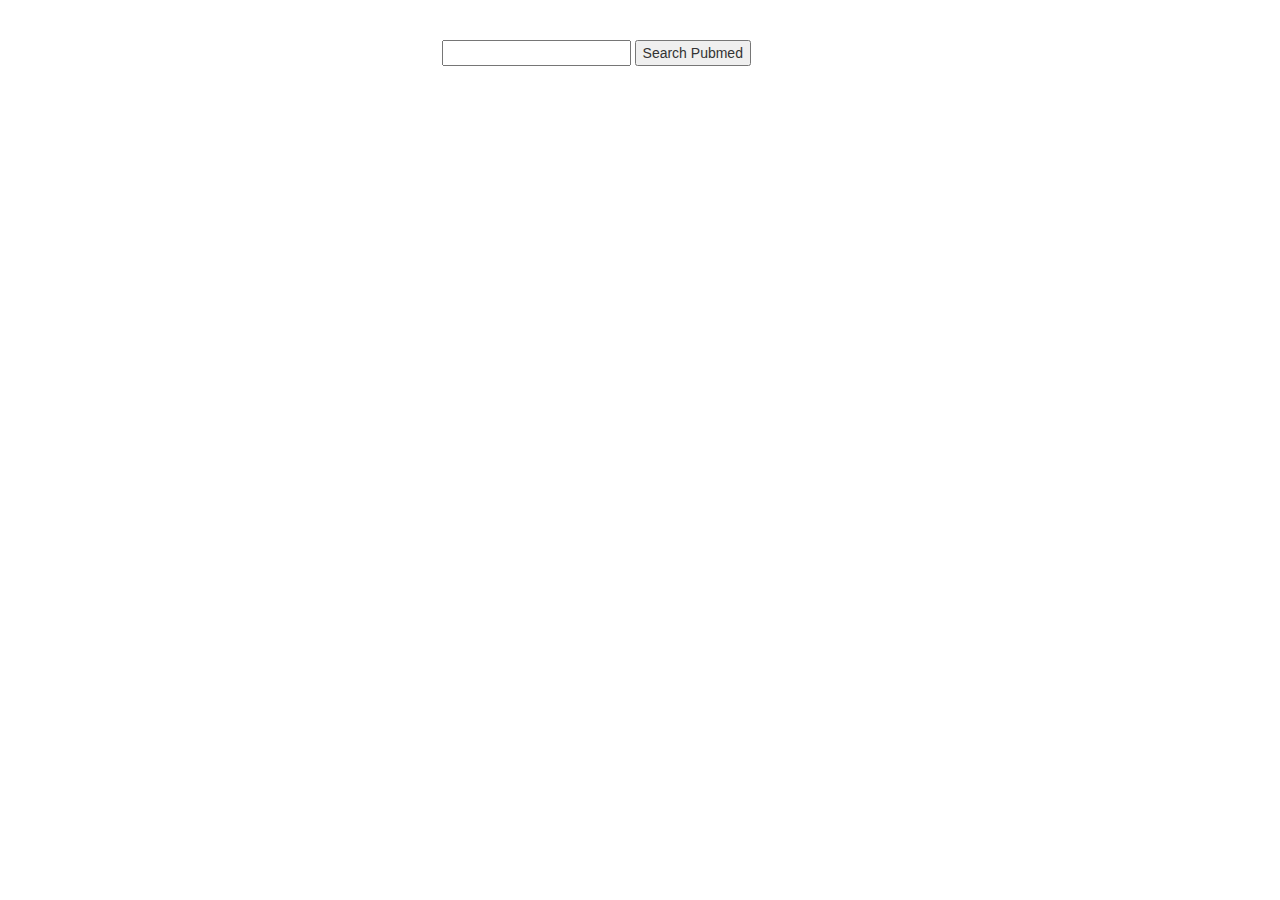
<file: pubmed.html>
<!DOCTYPE html>
<html>
<head>
  <link rel="stylesheet" href="https://maxcdn.bootstrapcdn.com/bootstrap/3.3.5/css/bootstrap.min.css">
  <script src="https://ajax.googleapis.com/ajax/libs/jquery/1.11.3/jquery.min.js"></script>
<script>
var baseURL = "http://eutils.ncbi.nlm.nih.gov/entrez/eutils/";
var esearch = "esearch.fcgi?db=pubmed&retmode=json&term=";
var efetch = "efetch.fcgi?db=pubmed&rettype=abstract&id=";
$(document).ready(function(){
    $("button").click(function(e){
        e.preventDefault();
        var term = $('input[name=searchPubmed]').val();
        $.get(baseURL+esearch+term, function(data, status){
            console.log(status);
            var ids=data.esearchresult.idlist;
            var idsTxt=ids.join(',');

            $.get(baseURL+efetch+idsTxt, function(data, status){
                titles=data.getElementsByTagName("ArticleTitle");
                var titlesTxt = '<h4>Search Results: </h4><ol>';
                for (var i = 0; i< titles.length; i++) {
                  titlesTxt += "<li id='"+ids[i]+"' onclick="+"getId(this)"+" class='articleList'><a href='#titles'>"+titles[i].childNodes[0].nodeValue + "</a></li>";
                }
                titlesTxt += '</ol>';
                document.getElementById("titles").innerHTML = titlesTxt;
            });
        });
    });
    $('li').hover(function() {
        $(this).css({ 'font-weight': 'bold' });
      });

});



function getId(elem) {
  var id = $(elem).attr('id');
  var title, abstract, authorsLast, authorsFirst, keywords;
  var titleTxt ='', abstractTxt='', authorsTxt='', keywordsTxt='';
  
  $.get(baseURL+efetch+id, function(data, status) {
    title=data.getElementsByTagName("ArticleTitle");
    titleTxt+=title[0].childNodes[0].nodeValue;

    abstract=data.getElementsByTagName("AbstractText");
    abstractTxt+=abstract[0].childNodes[0].nodeValue;

    authorsLast=data.getElementsByTagName("LastName");
    authorsFirst=data.getElementsByTagName("ForeName");
    for (var i = 0; i< authorsLast.length; i++) {
      authorsTxt += authorsFirst[i].childNodes[0].nodeValue+" "+authorsLast[i].childNodes[0].nodeValue+", ";
    }

    keywords=data.getElementsByTagName("Keyword");
    for (var i = 0; i< keywords.length; i++) {
      keywordsTxt += keywords[i].childNodes[0].nodeValue+", ";
    }

    var articleHtml = "<h4>Title:</h4><p ng-model='article.title'>"+titleTxt+"</p><br>"+ "<h4>Authors:</h4><p ng-model='article.authors'>"+authorsTxt+"</p>"+ "<h4>Abstract:</h4><p ng-model='article.abstract'>"+abstractTxt+"</p>"+ "<h4>Keywords:</h4><p ng-model='article.keywords'>"+keywordsTxt+"</p> <input type='submit' value='Post Article' class='btn btn-warning'>";

    document.getElementById('article').innerHTML = articleHtml;
  });

}


</script>
</head>

<body>
<br> <br>
<div class="col-md-6 col-md-offset-4">
  <form name="searchPubmed">
    <input type="text" name="searchPubmed"/>
    <button id="button">Search Pubmed</button>
  </form>
</div>
<br>
<br>

<div class="container-fluid">
  <div class="col-md-6">
    <div id="titles"></div>
  </div>
  <div class="col-md-6">
    <form id="article" ng-submit="postArticle(article)"></form>
  </div>
</div>

</body>
</html>
</file>
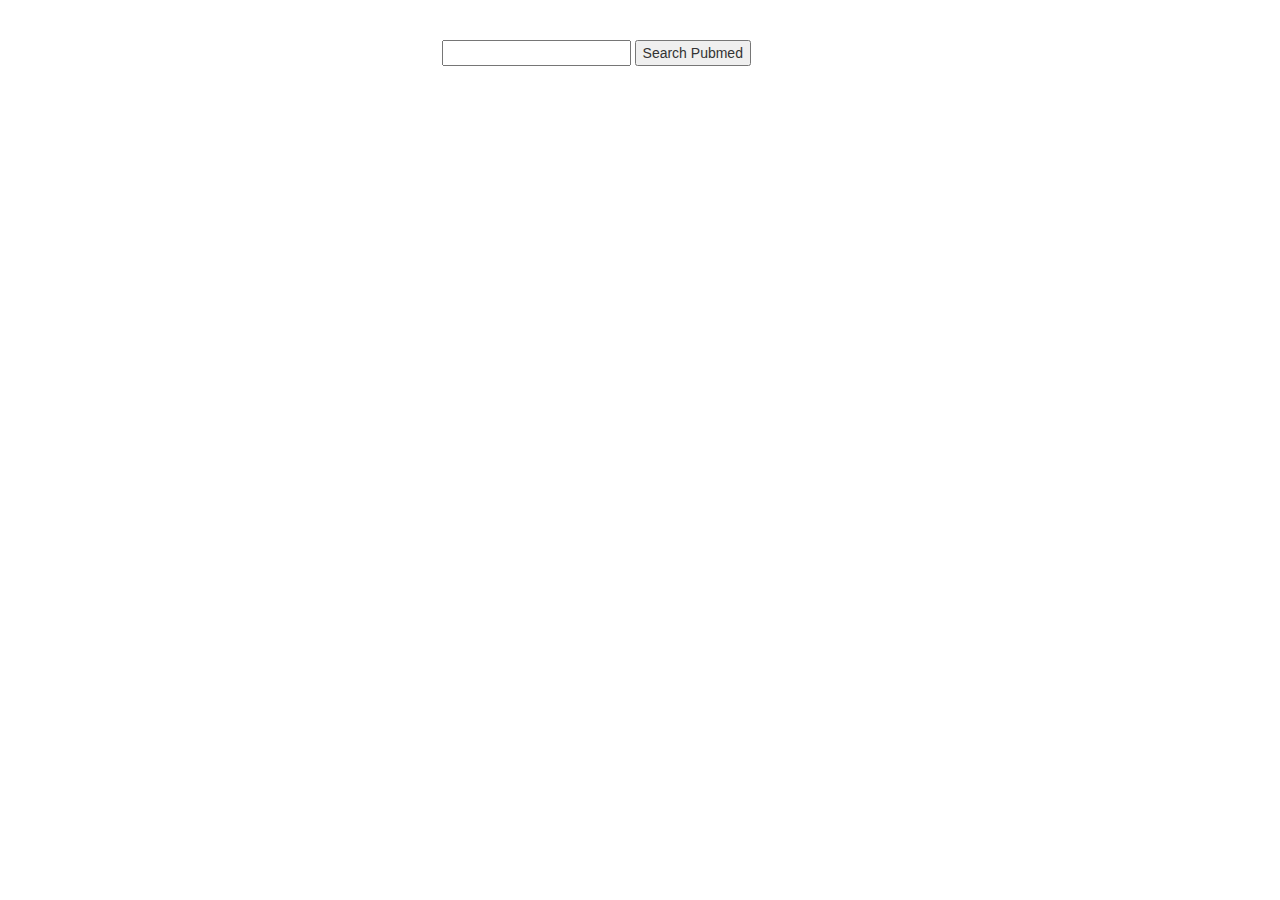
<file: views/post.html>
<!--
<div class="container">
	<div class="row title">
		<div class="col-md-6 col-md-offset-3">

			<form ng-submit="postArticle(article)">              
		      <input type="text" ng-model="article.title" class="form-control" placeholder="Title" required><br>             
		      <textarea ng-model="article.abstract" class="form-control" placeholder="Abstract" required></textarea><br>
		      <input type="text" ng-model="article.keywords" class="form-control" placeholder="Keywords" reqired><br>
		      <input type="text" ng-model="article.authors" class="form-control" placeholder="Authors" reqired><br>
		      <input type="submit" value="Post" class="btn btn-warning">
		    </form>

		</div>
	</div>	
</div>
-->
<!DOCTYPE html>
<html>
<head>
  <link rel="stylesheet" href="https://maxcdn.bootstrapcdn.com/bootstrap/3.3.5/css/bootstrap.min.css">
  <script src="https://ajax.googleapis.com/ajax/libs/jquery/1.11.3/jquery.min.js"></script>
<script>
var baseURL = "http://eutils.ncbi.nlm.nih.gov/entrez/eutils/";
var esearch = "esearch.fcgi?db=pubmed&retmode=json&term=";
var efetch = "efetch.fcgi?db=pubmed&rettype=abstract&id=";
$(document).ready(function(){
    $("button").click(function(e){
        e.preventDefault();
        var term = $('input[name=searchPubmed]').val();
        $.get(baseURL+esearch+term, function(data, status){
            console.log(status);
            var ids=data.esearchresult.idlist;
            var idsTxt=ids.join(',');
            // alert("Data: " + ids+ "\nStatus: " + status);
            

            $.get(baseURL+efetch+idsTxt, function(data, status){
                titles=data.getElementsByTagName("ArticleTitle");
                var titlesTxt = '<h4>Search Results: </h4><ol>';
                for (var i = 0; i< titles.length; i++) {
                  titlesTxt += "<li data-id='"+ids[i]+"' onclick="+"getId(this)"+" class='articleList'>"+titles[i].childNodes[0].nodeValue + "</li>";
                }
                titlesTxt += '</ol>';
                document.getElementById("titles").innerHTML = titlesTxt;
            });
        });
    });

});



function getId(elem) {
  var id = $(elem).data('id');
  var title, abstract, authorsLast, authorsFirst, keywords;
  var titleTxt ='', abstractTxt='', authorsTxt='', keywordsTxt='';
  
  $.get(baseURL+efetch+id, function(data, status) {
    title=data.getElementsByTagName("ArticleTitle");
    titleTxt+=title[0].childNodes[0].nodeValue;

    abstract=data.getElementsByTagName("AbstractText");
    abstractTxt+=abstract[0].childNodes[0].nodeValue;

    authorsLast=data.getElementsByTagName("LastName");
    authorsFirst=data.getElementsByTagName("ForeName");
    for (var i = 0; i< authorsLast.length; i++) {
      authorsTxt += authorsFirst[i].childNodes[0].nodeValue+" "+authorsLast[i].childNodes[0].nodeValue+", ";
    }

    keywords=data.getElementsByTagName("Keyword");
    for (var i = 0; i< keywords.length; i++) {
      keywordsTxt += keywords[i].childNodes[0].nodeValue+", ";
    }

    var articleHtml = "<h4>Title:</h4><p ng-model='article.title'>"+titleTxt+"</p><br>"+ "<h4>Authors:</h4><p ng-model='article.authors'>"+authorsTxt+"</p>"+ "<h4>Abstract:</h4><p ng-model='article.abstract'>"+abstractTxt+"</p>"+ "<h4>Keywords:</h4><p ng-model='article.keywords'>"+keywordsTxt+"</p> <input type='submit' value='Post Article' class='btn btn-warning'>";

    document.getElementById('article').innerHTML = articleHtml;
    var article = {
        id: id,
        title: titleTxt,
        authors: authorsTxt,
        keywords: keywordsTxt,
        abstract: abstractTxt

    };
    window.article = article;
  });

}


</script>
</head>

<body>
<br> <br>
<div class="col-md-6 col-md-offset-4">
  <form name="searchPubmed">
    <input type="text" name="searchPubmed"/>
    <button id="button">Search Pubmed</button>
  </form>
</div>
<br>
<br>

<div class="container-fluid">
  <div class="col-md-6">
    <div id="titles"></div>
  </div>
  <div class="col-md-6">
    <form id="article" ng-submit="postArticle()"></form>
  </div>
</div>

</body>
</html>
</file>
